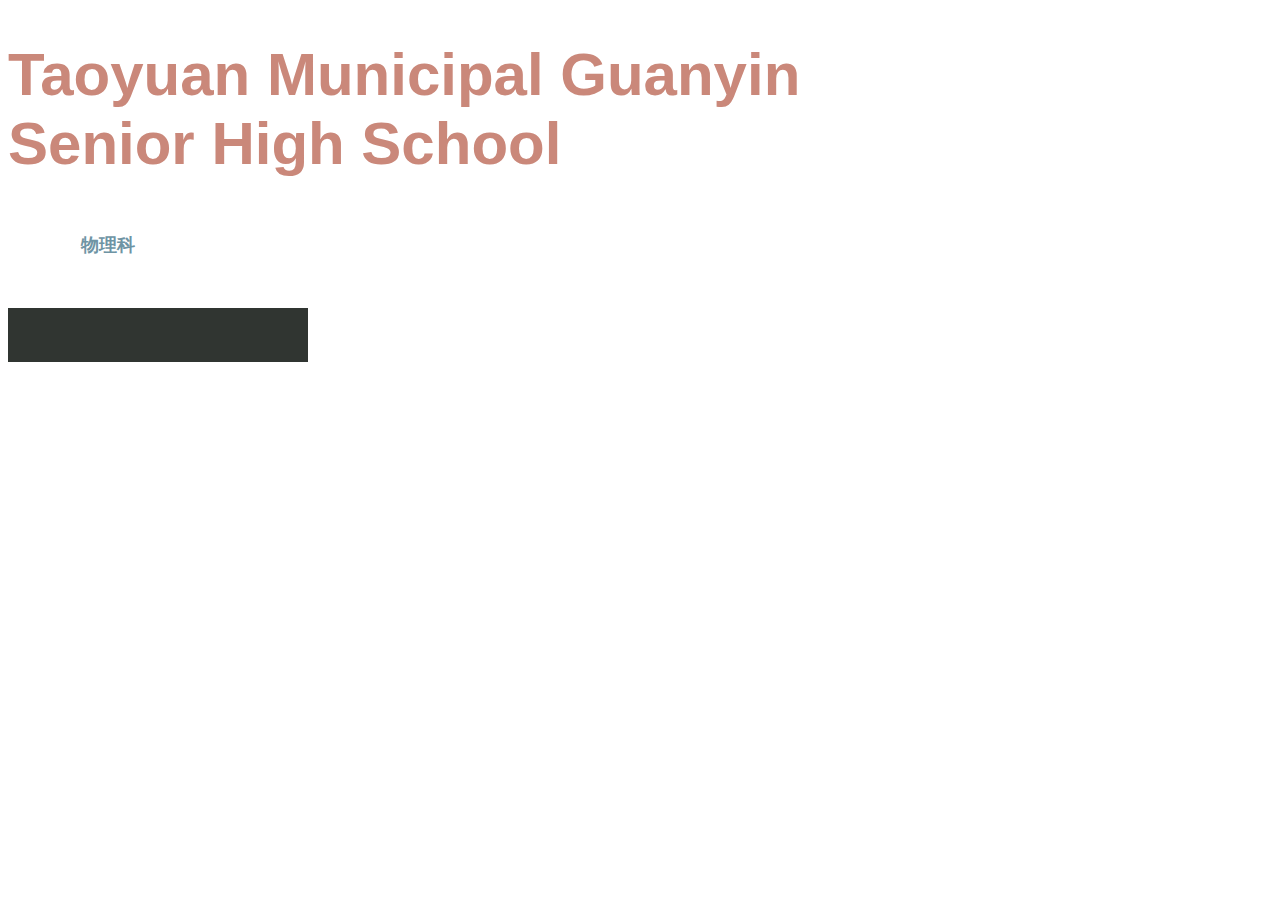
<file: biography.html>
<!DOCTYPE html>
<html lang="zh-Hant-TW">
  <head>
    <meta charset="UTF-8" />
    <title>CSS(二)exercise</title>
    <meta name="description" content="CSS(二) exercise" />

    <style>
      .title {
        font-family: Arial;
        color: #ca887a;
        font-size: 60px;
        width: 800px;
        font-weight: bolder;
      }
      .text1 {
        font-size: 18px;
        width: 200px;
        color: #6e94a4;
        line-height: 3;
        text-align: center;
        font-weight: bolder;
      }
      .text2 {
        font-family: Arial;
        font-size: 36px;
        width: 300px;
        background-color: #303531;
        color: #303531;
        line-height: 1.5;
        text-align: center;
      }
    </style>
  </head>

  <body>
    <h1 class="title">Taoyuan Municipal Guanyin Senior High School</h1>
    <p class="text1">物理科</p>
    <p class="text2">林仟弘</p>
  </body>
</html>
</file>
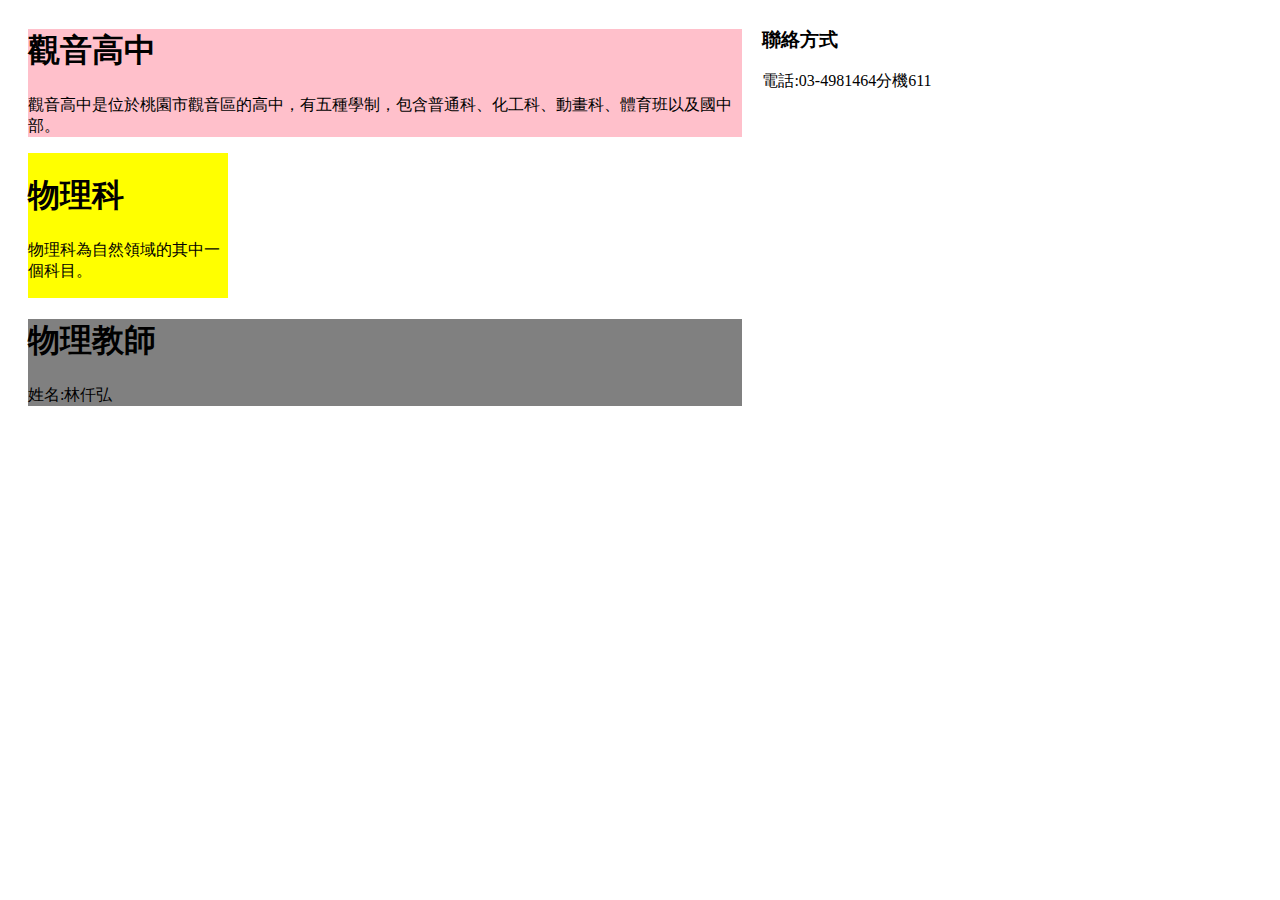
<file: 響應式網頁.html>
<!DOCTYPE html>
<html>
<head>
	<meta charset="UTF-8">
	<meta name="viewport" content="width=device-width, initial-scale=1.0">
	<title>Responsive Two-Column Layout Example</title>
	<style>
		.container {
			
			margin: 0 auto;
			padding: 0 20px;
			display: flex;
			flex-wrap: wrap;
		}
		.left-column {
			flex-basis: 60%;
			padding-right: 20px;
			box-sizing: border-box;

		}
		.right-column {
			flex-basis: 40%;
			box-sizing: border-box;
		}

        .school-data{
        	background-color: pink;

        }

        .subject-data{
        	background-color: yellow;
        	width: 200px;
        	display: inline-block;

        }

        .teacher-data{
        	background-color: gray;
        	display: block;
        }


		@media (max-width: 600px) {
			.container {
				flex-direction: column;
			}
			.left-column,
			.right-column {
				width: 100%;
			}
		}
	</style>
</head>
<body>
	<div class="container">
		<div class="left-column">
          <div class="school-data">
            <h1>觀音高中</h1>
			<p >觀音高中是位於桃園市觀音區的高中，有五種學制，包含普通科、化工科、動畫科、體育班以及國中部。</p>
          </div>
			
          <div class="subject-data">
          	<h1>物理科</h1>
			<p>物理科為自然領域的其中一個科目。</p>
          </div>
			
          <div class="teacher-data">
          	<h1>物理教師</h1>
			<p>姓名:林仟弘</p>
          </div>
			
		
		</div>
		<div class="right-column">
			<h3>聯絡方式</h3>
			<p>電話:03-4981464分機611 </p>
			
		</div>
	</div>
</body>

</html>
</file>
